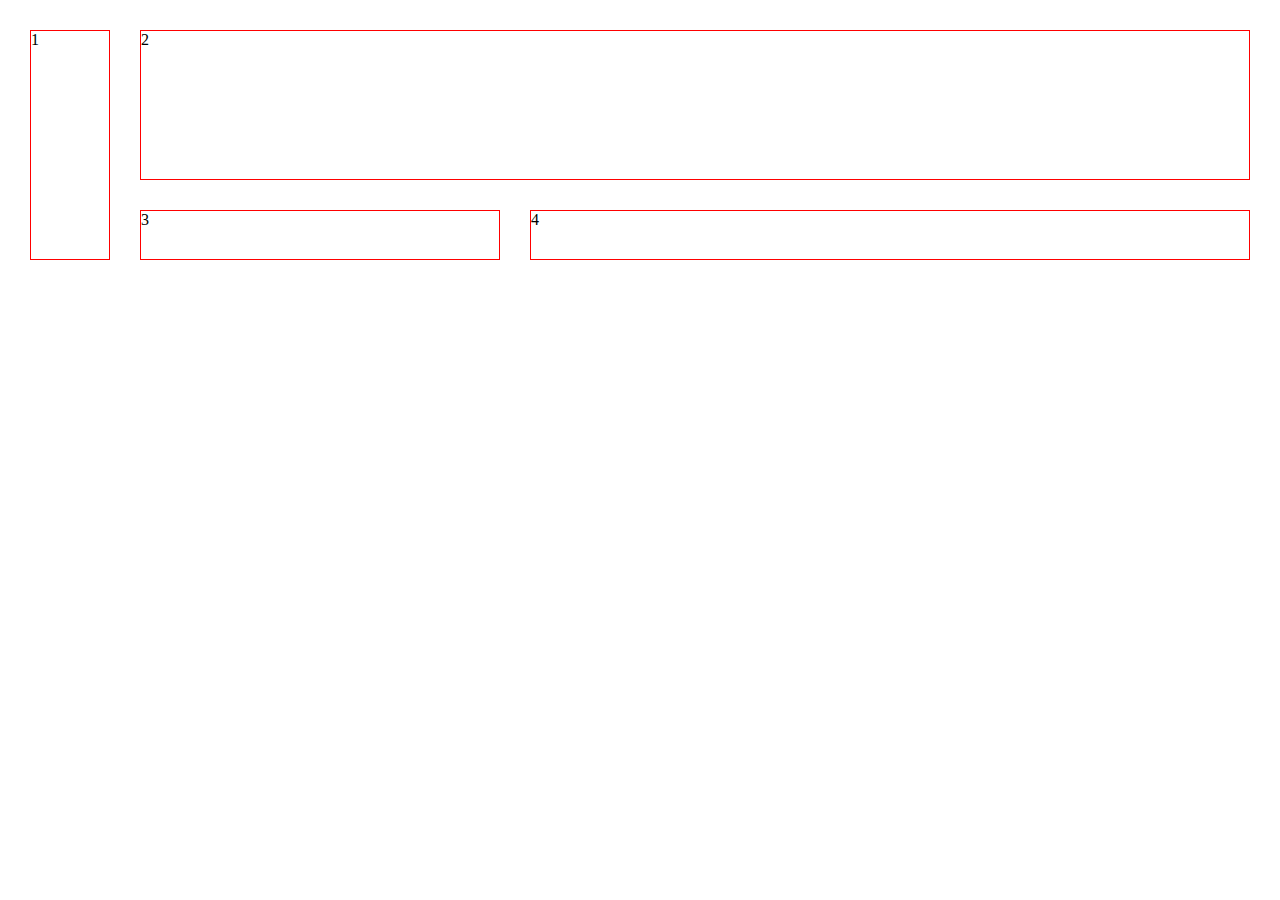
<file: index.html>
<!DOCTYPE html>
<html lang="pt-br">
<head>
    <meta charset="UTF-8">
    <meta name="viewport" content="width=device-width, initial-scale=1.0">
    <title>Aprendendo Grid</title>
    <link rel="stylesheet" href="style.css">
</head>
<body>

    <!-- TODO GRID TERA UM PAI E UM FILHO (CONTAINER / ITENS)-->
    <!-- O PAI RECEBE O DISPLAY GRID -->
        <div id="app">
            <header>1</header>
            <main>2</main>
            <aside>3</aside>
            <footer>4</footer>
        </div>
</body>
</html>
</file>
<file: style.css>
* {
    margin: 0;
}

#app > * {
    border: 1px solid red;
}

#app {
    display: grid;
    /* grid-template-columns: repeat(3,1fr);
    grid-template-rows: repeat(3,1fr); */
    grid-template: 
    "A B B" 80px
    "A B B" 40px
    "A C D" 50px / 80px 1fr 2fr;
    gap: 30px;
    height: 50vw;
    padding: 30px;
    box-sizing: border-box;
}

#app header {
    /* grid-row-start: 1;
    grid-row-end: 4; */
    grid-area: A;
}

#app main {
   grid-area: B;
}
</file>
